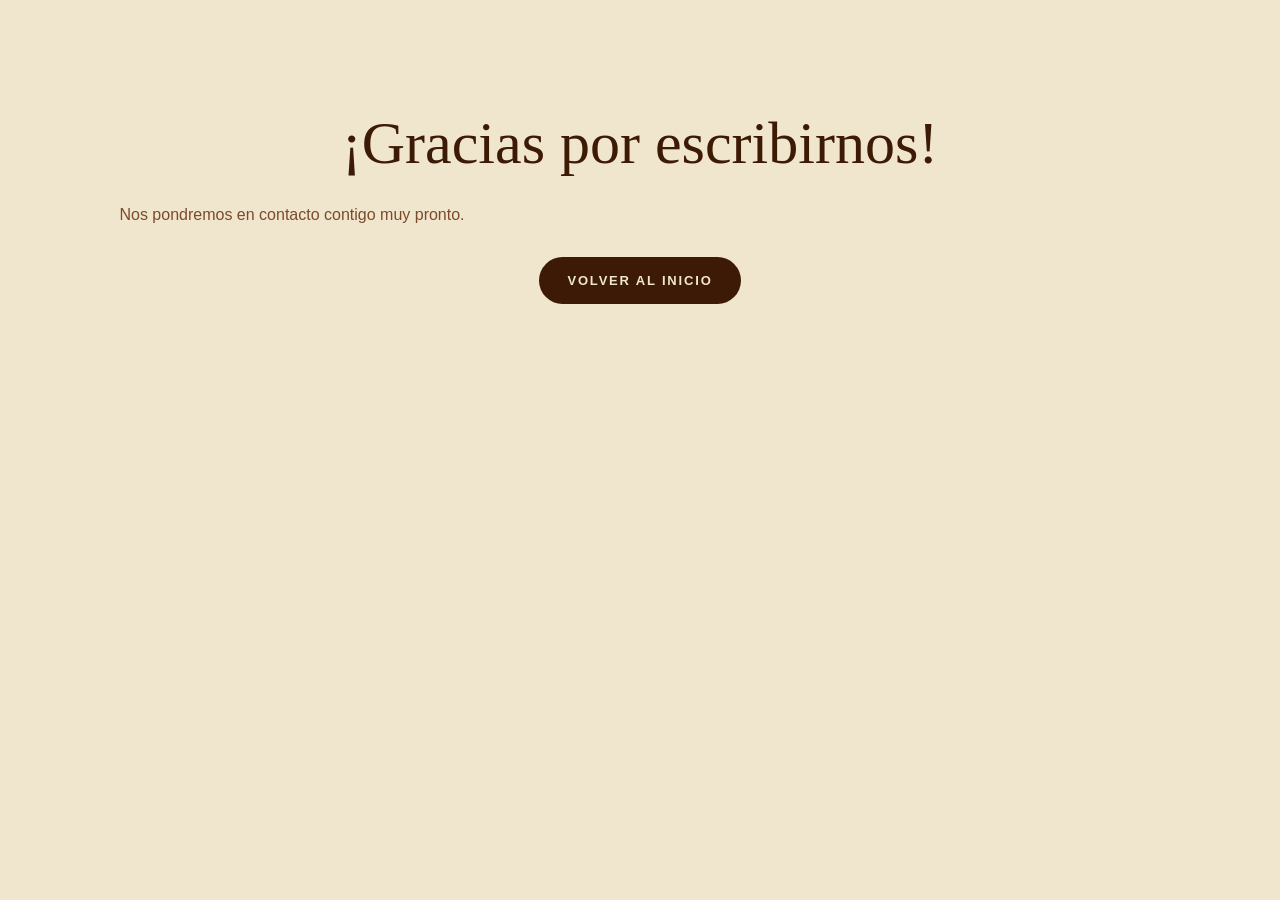
<file: gracias.html>
<!doctype html>
<html lang="es">
<head>
  <meta charset="utf-8">
  <meta name="viewport" content="width=device-width, initial-scale=1">
  <title>Gracias - KUNA</title>
  <link rel="stylesheet" href="assets/css/style.css">
</head>
<body>
  <main class="section-pad">
    <div class="container centered">
      <h1 class="section-title">¡Gracias por escribirnos!</h1>
      <p class="lead" style="margin:auto;border-left:0;padding-left:0;">Nos pondremos en contacto contigo muy pronto.</p>
      <p style="margin-top:28px"><a class="btn" href="/">Volver al inicio</a></p>
    </div>
  </main>
</body>
</html>
</file>
<file: assets/css/style.css>
:root{--background:#f0e6ce;--foreground:#3d1a06;--primary:#3d1a06;--primary-foreground:#f0e6ce;--accent:#c9a227;--muted:#e8d9b8;--muted-foreground:#7a4a2a;--card:#faf4e8;--border:#d4b896;--font-sans:'DM Sans',sans-serif;--font-display:'Fraunces',serif}*{box-sizing:border-box}html{scroll-behavior:smooth}body{margin:0;background:var(--background);color:var(--foreground);font-family:var(--font-sans);overflow-x:hidden}a{color:inherit;text-decoration:none}img{max-width:100%;display:block}.container{width:min(1180px,100% - 48px);margin-inline:auto}.section-pad{padding:110px 0}.site-header{position:fixed;inset:0 0 auto;z-index:50;padding:20px 0;transition:.35s}.site-header.scrolled{background:rgba(240,230,206,.94);backdrop-filter:blur(14px);border-bottom:1px solid var(--border);padding:12px 0}.nav-wrap,.brand,.desktop-nav,.actions,.stats,.chips,.social{display:flex;align-items:center}.nav-wrap{justify-content:space-between}.brand{gap:10px;font-family:var(--font-display);font-weight:800;letter-spacing:.18em}.brand img{width:44px;height:44px;object-fit:cover;border-radius:4px}.desktop-nav{gap:30px}.desktop-nav a,.eyebrow{font-size:12px;text-transform:uppercase;letter-spacing:.18em;font-weight:800;color:var(--muted-foreground)}.desktop-nav a:hover{color:var(--primary)}.btn{display:inline-flex;align-items:center;justify-content:center;gap:10px;border:0;border-radius:999px;background:var(--primary);color:var(--primary-foreground);padding:16px 28px;font-size:13px;font-weight:800;text-transform:uppercase;letter-spacing:.14em;cursor:pointer;transition:.3s}.btn:hover{background:var(--accent);color:var(--primary)}.btn-small{padding:11px 22px;font-size:11px}.btn-outline{background:transparent;color:var(--primary);border:1px solid rgba(61,26,6,.3)}.full{width:100%}.menu-toggle{display:none;background:transparent;border:0;padding:8px}.menu-toggle span{display:block;width:26px;height:1px;background:var(--primary);margin:6px 0;transition:.3s}.mobile-menu{position:fixed;inset:0;z-index:40;background:rgba(240,230,206,.98);display:grid;place-content:center;gap:26px;text-align:center;opacity:0;pointer-events:none;transition:.35s}.mobile-menu.open{opacity:1;pointer-events:auto}.mobile-menu a:not(.btn){font-family:var(--font-display);font-size:32px}.hero{position:relative;min-height:100vh;padding-top:130px}.hero-grid{display:grid;grid-template-columns:5fr 7fr;gap:70px;align-items:center}.display{font-family:var(--font-display);font-size:clamp(52px,8vw,106px);line-height:.92;font-weight:300;margin:20px 0}.display em,.section-title em,.accent-word{font-style:italic;background:linear-gradient(135deg,#c9a227,#e8c84a,#a07a18);-webkit-background-clip:text;background-clip:text;color:transparent}.lead{max-width:410px;color:var(--muted-foreground);line-height:1.75;border-left:2px solid rgba(201,162,39,.45);padding-left:20px}.pill{display:inline-flex;border:1px solid rgba(201,162,39,.45);border-radius:999px;padding:8px 15px;color:var(--accent);font-size:12px;font-weight:800;text-transform:uppercase;letter-spacing:.16em}.stats{gap:30px;border-top:1px solid var(--border);padding-top:20px;margin-top:10px}.stats strong{display:block;font-family:var(--font-display);font-size:30px;color:var(--accent)}.stats span{font-size:12px;color:var(--muted-foreground)}.arch{position:relative;height:clamp(420px,70vh,650px);border-radius:220px 220px 18px 18px;overflow:hidden;box-shadow:0 28px 70px rgba(61,26,6,.25)}.arch img,.rounded-img img{width:100%;height:100%;object-fit:cover}.float-card{position:absolute;left:28px;bottom:28px;background:rgba(250,244,232,.9);border:1px solid var(--border);border-radius:18px;padding:14px;max-width:210px;backdrop-filter:blur(10px)}.float-card b,.float-card span{display:block;font-size:12px}.float-card span{color:var(--muted-foreground);margin-top:5px}.grid-lines{position:fixed;inset:0;pointer-events:none;display:flex;justify-content:space-between;width:min(1180px,100% - 48px);margin:auto;z-index:0}.grid-lines i{width:1px;background:linear-gradient(transparent,var(--border),transparent);opacity:.38}.blob{position:absolute;border-radius:50%;filter:blur(50px);pointer-events:none}.blob-gold{background:rgba(201,162,39,.2)}.blob-brown{background:rgba(61,26,6,.12)}.hero-blob-a{width:330px;height:330px;top:80px;left:30px}.hero-blob-b{width:400px;height:400px;right:30px;bottom:50px}.badge-spin{position:absolute;right:60px;top:120px;color:var(--accent);font-size:11px;letter-spacing:.22em;animation:spin 14s linear infinite}.dark-section{position:relative;background:var(--primary);color:var(--primary-foreground);overflow:hidden}.centered{text-align:center}.section-title{font-family:var(--font-display);font-weight:300;font-size:clamp(34px,5vw,60px);line-height:1.05;margin:0 0 24px}.section-title.small{font-size:clamp(28px,4vw,44px)}.section-title.light{color:var(--primary-foreground)}.section-intro{max-width:620px;margin:0 auto 54px;color:rgba(240,230,206,.7);line-height:1.7}.ingredient-wrap{display:grid;grid-template-columns:260px 1fr;gap:50px;align-items:center;text-align:left}.cookie-center{width:160px;height:160px;margin:auto;border-radius:50%;overflow:hidden;border:2px solid rgba(201,162,39,.5);animation:spin 12s linear infinite}.cookie-center img{width:100%;height:100%;object-fit:cover}.ingredient-grid{display:grid;grid-template-columns:repeat(3,1fr);gap:18px}.ingredient-card,.benefit-card,.story,.form-card,.over-card{background:var(--card);border:1px solid var(--border);border-radius:22px;padding:24px;color:var(--foreground)}.ingredient-card span,.benefit-card span{font-size:32px}.ingredient-card h3,.benefit-card h3,.story h3,.form-card h3{font-family:var(--font-display);margin:10px 0}.ingredient-card p,.benefit-card p,.text-block,.over-card p,.story p,.contact-list span,.footer p{color:var(--muted-foreground);line-height:1.7}.quote-band{background:var(--card);border-block:1px solid var(--border);padding:80px 0}.quote{font-family:var(--font-display);font-size:clamp(34px,6vw,70px);font-weight:300;line-height:1.15;text-align:center}.reveal-word{opacity:.12;transition:.3s;margin-right:10px}.reveal-word.active{opacity:1}.two-col{display:grid;grid-template-columns:1fr 1fr;gap:80px}.problem-solution{align-items:start;margin-bottom:90px}.clean-list{list-style:none;padding:0;margin:30px 0 0}.clean-list li{color:var(--muted-foreground);padding:8px 0}.clean-list li:before{content:'';display:inline-block;width:24px;height:1px;background:var(--accent);margin-right:12px;vertical-align:middle}.rounded-img{height:320px;border-radius:22px;overflow:hidden}.over-card{position:relative;margin:-48px 0 0 32px;box-shadow:0 20px 40px rgba(61,26,6,.12)}.benefit-grid{display:grid;grid-template-columns:repeat(3,1fr);gap:24px}.impact{padding:70px 0}.chips{justify-content:center;gap:14px;flex-wrap:wrap}.chips span{border:1px solid rgba(240,230,206,.2);background:rgba(240,230,206,.1);border-radius:999px;padding:10px 16px;font-size:12px;text-transform:uppercase;letter-spacing:.12em}.contact{background:var(--muted)}.contact-list{display:grid;gap:18px;margin:34px 0}.contact-list p{display:grid;grid-template-columns:34px 1fr;margin:0}.contact-list strong,.contact-list span{grid-column:2}.story{margin-top:28px}.form-card input,.form-card textarea{width:100%;border:0;border-bottom:1px solid var(--border);background:transparent;padding:18px 0;margin-bottom:16px;font:inherit;color:var(--foreground);outline:0}.form-card input:focus,.form-card textarea:focus{border-color:var(--accent)}.thanks{text-align:center;padding:50px 0}.thanks span{font-size:56px}.footer{border-top:1px solid var(--border);padding:55px 0 30px}.footer-grid{display:grid;grid-template-columns:1.2fr 2fr .8fr;gap:30px;align-items:center}.footer nav{display:flex;flex-wrap:wrap;gap:22px;color:var(--muted-foreground)}.social{justify-content:flex-end;gap:10px}.social a{width:44px;height:44px;display:grid;place-items:center}.legal{border-top:1px solid var(--border);margin-top:34px;padding-top:20px;color:var(--muted-foreground);font-size:12px;display:flex;justify-content:space-between}.reveal-up{opacity:0;transform:translateY(32px);filter:blur(4px);transition:opacity .8s cubic-bezier(.16,1,.3,1),transform .8s cubic-bezier(.16,1,.3,1),filter .8s}.reveal-up.visible{opacity:1;transform:none;filter:none}.delay-100{transition-delay:.1s}.delay-200{transition-delay:.2s}.delay-300{transition-delay:.3s}.delay-400{transition-delay:.4s}.card-lift{transition:transform .35s,box-shadow .35s}.card-lift:hover{transform:translateY(-6px);box-shadow:0 20px 40px rgba(61,26,6,.12)}.image-zoom img{transition:transform 1s}.image-zoom:hover img{transform:scale(1.05)}@keyframes spin{to{transform:rotate(360deg)}}@media (max-width:900px){.desktop-nav,.desktop-cta,.badge-spin{display:none}.menu-toggle{display:block}.hero-grid,.two-col,.footer-grid,.ingredient-wrap{grid-template-columns:1fr}.hero-media{order:-1}.section-pad{padding:80px 0}.ingredient-grid,.benefit-grid{grid-template-columns:1fr 1fr}.legal{display:block}.grid-lines i:nth-child(2){display:none}}@media (max-width:620px){.container{width:min(100% - 32px,1180px)}.display{font-size:48px}.ingredient-grid,.benefit-grid{grid-template-columns:1fr}.stats{gap:16px}.actions{align-items:stretch;flex-direction:column}.footer nav{margin-top:20px}.site-header{padding:12px 0}}


/* Ajustes solicitados: hero mas parecido a la referencia y seccion de ingredientes radial */
.hero{padding-top:118px;display:flex;align-items:center}.hero-grid{grid-template-columns:minmax(430px,0.82fr) minmax(520px,1.18fr);gap:92px}.hero-copy{padding-top:22px}.display{max-width:560px;font-size:clamp(68px,7.7vw,112px);line-height:.88;letter-spacing:-.035em}.display em{font-family:var(--font-display);font-weight:300}.hero-media{justify-self:end;width:min(100%,690px)}.arch{height:clamp(500px,66vh,660px);border-radius:260px 260px 20px 20px}.pill{margin-bottom:16px}.lead{font-size:17px;max-width:455px}.stats{max-width:520px}.badge-spin.circular-text{right:72px;top:96px;width:132px;height:132px;border-radius:50%;display:grid;place-items:center;letter-spacing:0;animation:spin 18s linear infinite}.badge-spin.circular-text span{position:absolute;left:50%;top:50%;height:62px;transform-origin:0 0;transform:rotate(calc(360deg / var(--total) * var(--i))) translateY(-64px);font-size:11px;font-weight:800;color:var(--accent);text-transform:uppercase}.badge-spin.circular-text b{display:grid;place-items:center;width:28px;height:28px;border-radius:999px;color:var(--accent);font-size:18px;animation:spin 18s linear infinite reverse}.ingredients{min-height:100vh;padding:84px 0 118px;background:radial-gradient(circle at 50% 54%,rgba(92,39,8,.78),var(--primary) 64%),linear-gradient(90deg,rgba(255,255,255,.018) 1px,transparent 1px),linear-gradient(0deg,rgba(255,255,255,.018) 1px,transparent 1px);background-size:auto,72px 72px,72px 72px}.ingredients:before{content:"";position:absolute;inset:0;background:radial-gradient(circle at 50% 52%,transparent 0 275px,rgba(0,0,0,.09) 276px 100%);pointer-events:none}.ingredients .section-intro{margin-bottom:24px}.ingredient-wrap{position:relative;height:650px;display:block;margin-top:4px;text-align:left}.ingredient-wrap:before,.ingredient-wrap:after{content:"";position:absolute;left:50%;top:50%;transform:translate(-50%,-50%);border-radius:50%;pointer-events:none}.ingredient-wrap:before{width:184px;height:184px;border:1px solid rgba(250,244,232,.86);box-shadow:0 0 0 14px rgba(250,244,232,.22),0 0 0 27px rgba(250,244,232,.75),0 0 0 42px rgba(250,244,232,.28)}.ingredient-wrap:after{width:610px;height:610px;background:linear-gradient(var(--accent),var(--accent)) center/1px 100% no-repeat,linear-gradient(90deg,var(--accent),var(--accent)) center/100% 1px no-repeat;opacity:.72;clip-path:circle(49% at 50% 50%)}.cookie-center{position:absolute;left:50%;top:50%;z-index:3;width:152px;height:152px;transform:translate(-50%,-50%);border:10px solid rgba(250,244,232,.92);box-shadow:0 12px 38px rgba(0,0,0,.28),0 0 0 1px rgba(201,162,39,.5);animation:none}.cookie-center:before{content:"";position:absolute;inset:-34px;border-radius:50%;border:1px solid rgba(250,244,232,.7)}.ingredient-grid{position:absolute;inset:0;display:block}.ingredient-card{position:absolute;z-index:4;width:205px;min-height:116px;border-radius:18px;padding:21px 22px;box-shadow:0 18px 35px rgba(0,0,0,.14);background:#fff7ea}.ingredient-card:before{content:"";position:absolute;width:10px;height:10px;border-radius:50%;background:var(--accent);box-shadow:0 0 0 2px rgba(201,162,39,.28)}.ingredient-card span{font-size:20px;display:inline-block;vertical-align:middle;margin-right:8px}.ingredient-card h3{display:inline-block;margin:0 0 10px;font-family:var(--font-sans);font-size:14px;letter-spacing:.12em;text-transform:uppercase;font-weight:900}.ingredient-card p{font-size:12px;line-height:1.45;margin:0}.ingredient-card:nth-child(1){left:50%;top:12px;transform:translateX(-50%)}.ingredient-card:nth-child(1):before{left:50%;bottom:-198px;transform:translateX(-50%)}.ingredient-card:nth-child(2){right:6%;top:148px}.ingredient-card:nth-child(2):before{left:-21px;top:50%;transform:translateY(-50%)}.ingredient-card:nth-child(3){right:6%;bottom:110px}.ingredient-card:nth-child(3):before{left:-21px;top:50%;transform:translateY(-50%)}.ingredient-card:nth-child(4){left:50%;bottom:14px;transform:translateX(-50%)}.ingredient-card:nth-child(4):before{left:50%;top:-20px;transform:translateX(-50%)}.ingredient-card:nth-child(5){left:6%;bottom:110px}.ingredient-card:nth-child(5):before{right:-21px;top:50%;transform:translateY(-50%)}.ingredient-card:nth-child(6){left:6%;top:148px}.ingredient-card:nth-child(6):before{right:-21px;top:50%;transform:translateY(-50%)}
@media (max-width:1050px){.hero-grid{grid-template-columns:1fr;gap:50px}.hero-copy{max-width:720px}.hero-media{justify-self:center}.arch{height:520px}.ingredient-wrap{height:auto;display:grid;grid-template-columns:1fr;gap:28px}.ingredient-wrap:before,.ingredient-wrap:after{display:none}.cookie-center{position:relative;left:auto;top:auto;transform:none;margin:0 auto}.ingredient-grid{position:relative;display:grid;grid-template-columns:repeat(2,1fr);gap:18px}.ingredient-card{position:relative;left:auto!important;right:auto!important;top:auto!important;bottom:auto!important;transform:none!important;width:auto}.ingredient-card:before{display:none}.badge-spin.circular-text{display:none}}
@media (max-width:620px){.hero{padding-top:96px}.display{font-size:52px}.arch{height:430px}.ingredient-grid{grid-template-columns:1fr}.ingredients{padding:76px 0}}


/* Ajuste final Chapy: sin puntitos, galleta grande girando y lineas conectadas a las tarjetas */
.ingredient-wrap{
  width:min(100%,1100px);
  max-width:1100px;
  margin-inline:auto;
}
.ingredient-lines{
  position:absolute;
  inset:0;
  z-index:1;
  width:100%;
  height:100%;
  overflow:visible;
  pointer-events:none;
}
.ingredient-lines line{
  stroke:rgba(212,175,55,.78);
  stroke-width:1.45;
  vector-effect:non-scaling-stroke;
}
.ingredient-wrap:after{
  background:none !important;
  display:none !important;
}
.ingredient-card:before{
  display:none !important;
}
.cookie-center{
  width:218px !important;
  height:218px !important;
  overflow:visible !important;
  background:rgba(255,247,234,.9);
}
.cookie-center img{
  display:block;
  width:100%;
  height:100%;
  border-radius:50%;
  object-fit:cover;
  animation:spinCookie 24s linear infinite;
  transform-origin:50% 50%;
}
.cookie-center:before{
  inset:-46px !important;
}
.ingredient-wrap:before{
  width:238px !important;
  height:238px !important;
  z-index:2;
}
.ingredient-card:nth-child(1){top:8px !important;}
.ingredient-card:nth-child(2){right:3.5% !important;top:145px !important;}
.ingredient-card:nth-child(3){right:3.5% !important;bottom:108px !important;}
.ingredient-card:nth-child(4){bottom:10px !important;}
.ingredient-card:nth-child(5){left:3.5% !important;bottom:108px !important;}
.ingredient-card:nth-child(6){left:3.5% !important;top:145px !important;}
@keyframes spinCookie{
  from{transform:rotate(0deg)}
  to{transform:rotate(360deg)}
}
@media (max-width:1050px){
  .ingredient-lines{display:none}
  .cookie-center{width:190px !important;height:190px !important;}
}

/* Ajustes Chapy: logo claro, hero mas compacto y frase sin desvanecer */
.brand{
  gap:14px !important;
  font-size:24px !important;
  color:var(--primary) !important;
  letter-spacing:.2em !important;
}
.brand img{
  width:54px !important;
  height:54px !important;
  object-fit:contain !important;
  border-radius:0 !important;
  background:transparent !important;
  filter:contrast(1.08) saturate(1.04);
}
.site-header.scrolled .brand img{
  width:48px !important;
  height:48px !important;
}
.hero-grid{
  grid-template-columns:minmax(510px,1.05fr) minmax(420px,.95fr) !important;
  gap:72px !important;
}
.hero-copy{
  max-width:680px !important;
}
.display{
  max-width:670px !important;
  font-size:clamp(76px,7.9vw,118px) !important;
}
.lead{
  max-width:530px !important;
}
.hero-media{
  width:min(100%,580px) !important;
}
.arch{
  height:clamp(430px,57vh,560px) !important;
  border-radius:210px 210px 18px 18px !important;
}
.float-card{
  left:22px !important;
  bottom:22px !important;
  transform:scale(.92);
  transform-origin:left bottom;
}
.quote-band{
  padding:72px 0 !important;
}
.quote{
  width:min(1320px,100% - 56px) !important;
  max-width:1320px !important;
  font-size:clamp(48px,6.8vw,84px) !important;
  line-height:1.12 !important;
}
.reveal-word,
.reveal-word.active{
  opacity:1 !important;
  filter:none !important;
  color:var(--foreground);
}
.reveal-word.accent-word,
.reveal-word.accent-word.active{
  color:transparent !important;
}
@media (max-width:1050px){
  .hero-grid{grid-template-columns:1fr !important;gap:44px !important;}
  .hero-copy{max-width:760px !important;}
  .hero-media{width:min(100%,540px) !important;}
  .arch{height:500px !important;}
}
@media (max-width:620px){
  .brand{font-size:18px !important;}
  .brand img{width:42px !important;height:42px !important;}
  .display{font-size:54px !important;}
  .quote{font-size:42px !important;width:min(100% - 32px,1320px) !important;}
  .arch{height:390px !important;}
}

/* Ajuste final para que el primer pantallazo coincida con la referencia */
html, body{
  background:#f0e6ce !important;
}
.site-header{
  padding:24px 0 14px !important;
  background:transparent !important;
  border-bottom:0 !important;
}
.site-header.scrolled{
  background:rgba(240,230,206,.96) !important;
  padding:12px 0 !important;
}
.nav-wrap{
  width:min(1270px,100% - 64px);
  margin-inline:auto;
}
.brand{
  gap:12px !important;
  letter-spacing:.18em !important;
  font-size:24px !important;
  line-height:1 !important;
}
.brand img{
  width:43px !important;
  height:43px !important;
  object-fit:contain !important;
  filter:contrast(1.2) saturate(1.08) drop-shadow(0 1px 0 rgba(61,26,6,.12)) !important;
}
.desktop-nav{
  gap:34px !important;
  margin-left:34px;
}
.desktop-nav a{
  font-size:12px !important;
  letter-spacing:.18em !important;
}
.btn-small{
  padding:13px 28px !important;
  font-size:12px !important;
}
.hero{
  min-height:100vh !important;
  padding-top:84px !important;
  display:flex !important;
  align-items:center !important;
}
.hero .container{
  width:min(1360px,100% - 64px) !important;
}
.hero-grid{
  grid-template-columns:minmax(560px,1fr) minmax(520px,620px) !important;
  gap:110px !important;
  align-items:center !important;
}
.hero-copy{
  max-width:720px !important;
  padding-top:16px !important;
}
.pill{
  margin-bottom:36px !important;
  padding:8px 17px !important;
}
.display{
  max-width:720px !important;
  margin:0 0 34px !important;
  font-size:clamp(74px,7.6vw,116px) !important;
  line-height:.88 !important;
  letter-spacing:-.04em !important;
}
.lead{
  max-width:520px !important;
  font-size:17px !important;
  line-height:1.75 !important;
  padding-left:22px !important;
  margin-bottom:34px !important;
}
.actions{
  gap:20px !important;
  margin-bottom:36px !important;
}
.actions .btn{
  min-width:236px;
  padding:18px 32px !important;
}
.actions .btn-outline{
  min-width:210px;
}
.stats{
  max-width:535px !important;
  gap:78px !important;
  padding-top:20px !important;
  margin-top:0 !important;
}
.stats strong{
  font-size:30px !important;
}
.hero-media{
  justify-self:end !important;
  width:590px !important;
  max-width:100% !important;
}
.arch{
  height:680px !important;
  border-radius:270px 270px 18px 18px !important;
  box-shadow:0 24px 58px rgba(61,26,6,.18) !important;
}
.arch img{
  object-position:center center !important;
}
.float-card{
  left:27px !important;
  bottom:27px !important;
  width:198px !important;
  transform:none !important;
  padding:17px 18px !important;
}
.badge-spin.circular-text{
  right:84px !important;
  top:134px !important;
  width:116px !important;
  height:116px !important;
}
.badge-spin.circular-text span{
  height:55px !important;
  transform:rotate(calc(360deg / var(--total) * var(--i))) translateY(-58px) !important;
}
.quote-band{
  padding:62px 0 70px !important;
}
.quote{
  width:min(1500px,100% - 60px) !important;
  max-width:1500px !important;
  font-size:clamp(58px,5.9vw,88px) !important;
  line-height:1.12 !important;
}
.reveal-word,
.reveal-word.active,
.reveal-word.accent-word,
.reveal-word.accent-word.active{
  opacity:1 !important;
  filter:none !important;
}
.reveal-word.accent-word,
.reveal-word.accent-word.active{
  background:linear-gradient(135deg,#c9a227,#e8c84a,#a07a18) !important;
  -webkit-background-clip:text !important;
  background-clip:text !important;
  color:transparent !important;
}
@media (max-width:1050px){
  .nav-wrap,.hero .container{width:min(100% - 42px,1180px) !important;}
  .hero{padding-top:96px !important;}
  .hero-grid{grid-template-columns:1fr !important;gap:40px !important;}
  .hero-media{justify-self:center !important;width:min(100%,570px) !important;}
  .arch{height:560px !important;}
  .stats{gap:34px !important;}
}
@media (max-width:620px){
  .brand img{width:38px !important;height:38px !important;}
  .brand{font-size:18px !important;}
  .hero{align-items:flex-start !important;padding-top:112px !important;}
  .display{font-size:54px !important;}
  .lead{font-size:15px !important;}
  .actions .btn,.actions .btn-outline{min-width:0;width:100%;}
  .arch{height:400px !important;}
  .quote{font-size:42px !important;}
}

/* Correccion precisa solicitada: primer pantallazo como la referencia enviada */
@media (min-width:1051px){
  .container{width:min(1188px,100% - 64px) !important;}
  .site-header{position:fixed !important;padding:26px 0 10px !important;background:transparent !important;}
  .nav-wrap{width:min(1188px,100% - 64px) !important;margin-inline:auto !important;}
  .brand{gap:12px !important;font-size:22px !important;letter-spacing:.19em !important;font-weight:800 !important;}
  .brand img{width:46px !important;height:46px !important;object-fit:contain !important;border-radius:0 !important;filter:contrast(1.28) saturate(1.08) drop-shadow(0 1px 0 rgba(61,26,6,.18)) !important;}
  .desktop-nav{gap:33px !important;margin-left:40px !important;}
  .desktop-nav a{font-size:12px !important;letter-spacing:.2em !important;font-weight:800 !important;}
  .btn-small{padding:13px 31px !important;font-size:12px !important;}
  .hero{min-height:870px !important;height:100vh !important;padding-top:72px !important;align-items:center !important;}
  .hero .container{width:min(1188px,100% - 64px) !important;}
  .hero-grid{grid-template-columns:470px 625px !important;gap:86px !important;align-items:center !important;}
  .hero-copy{max-width:470px !important;padding-top:38px !important;}
  .pill{margin-bottom:38px !important;padding:8px 18px !important;font-size:12px !important;}
  .display{max-width:470px !important;margin:0 0 26px !important;font-size:86px !important;line-height:.91 !important;letter-spacing:-.045em !important;}
  .display em{font-style:italic !important;}
  .lead{max-width:470px !important;margin:0 0 18px !important;font-size:16px !important;line-height:1.72 !important;padding-left:22px !important;}
  .actions{gap:18px !important;margin:18px 0 0 !important;}
  .actions .btn{min-width:210px !important;padding:17px 27px !important;}
  .actions .btn-outline{min-width:190px !important;}
  .stats{display:none !important;}
  .hero-media{justify-self:end !important;width:625px !important;max-width:625px !important;}
  .arch{height:594px !important;width:625px !important;border-radius:300px 300px 18px 18px !important;box-shadow:0 24px 54px rgba(61,26,6,.18) !important;}
  .arch img{object-fit:cover !important;object-position:center center !important;}
  .float-card{left:28px !important;bottom:28px !important;width:210px !important;max-width:210px !important;padding:16px 18px !important;border-radius:16px !important;background:rgba(250,244,232,.92) !important;transform:none !important;}
  .badge-spin.circular-text{right:102px !important;top:116px !important;width:118px !important;height:118px !important;}
}

/* La frase debe verse completa, sin desaparecer al subir */
.quote .reveal-word,
.quote .reveal-word.active{opacity:1 !important;filter:none !important;transform:none !important;}
.quote .reveal-word.accent-word{background:linear-gradient(135deg,#c9a227,#e8c84a,#a07a18) !important;-webkit-background-clip:text !important;background-clip:text !important;color:transparent !important;}

/* chapy fixes */
.arch,.hero-image,.hero-media{margin-top:40px !important;}
.display{line-height:1.05 !important;overflow:visible !important;}
.display .accent,.highlight{padding-bottom:.12em !important;}
.story-title,.manifesto-title,.section-title{overflow:visible !important;line-height:1.12 !important;}


/* Ajustes finales para despliegue estático */
.social-icon{width:26px !important;height:26px !important;object-fit:contain !important;}
.social a{width:32px !important;height:32px !important;}

/* Mejora vista telefono: ingredientes limpios, sin recortes ni tarjetas encimadas */
section[id]{scroll-margin-top:96px;}
@media (max-width:620px){
  .site-header{padding:10px 0 !important;background:rgba(240,230,206,.96) !important;backdrop-filter:blur(12px) !important;}
  .nav-wrap{width:min(100% - 30px,1180px) !important;}
  .brand img{width:52px !important;height:52px !important;}
  .brand{font-size:23px !important;gap:12px !important;}
  .menu-toggle span{width:30px !important;height:2px !important;margin:7px 0 !important;}

  #ingredientes{scroll-margin-top:92px;}
  .ingredients{
    min-height:auto !important;
    padding:118px 0 58px !important;
    background:
      radial-gradient(circle at 50% 92px, rgba(125,62,22,.62) 0 170px, transparent 171px),
      linear-gradient(180deg,#6a3214 0%,#4a1f09 100%) !important;
  }
  .ingredients:before{display:none !important;}
  .ingredients .container{width:min(100% - 34px,1180px) !important;}
  .ingredients .eyebrow,
  .ingredients .section-title,
  .ingredients .section-intro{display:none !important;}
  .ingredient-wrap{
    height:auto !important;
    display:flex !important;
    flex-direction:column !important;
    gap:24px !important;
    margin:0 !important;
    padding:0 !important;
  }
  .ingredient-wrap:before,
  .ingredient-wrap:after,
  .ingredient-lines{display:none !important;}
  .cookie-center{
    position:relative !important;
    left:auto !important;
    top:auto !important;
    transform:none !important;
    width:148px !important;
    height:148px !important;
    min-width:148px !important;
    margin:0 auto 4px !important;
    border:9px solid rgba(250,244,232,.92) !important;
    box-shadow:0 0 0 1px rgba(250,244,232,.62), 0 0 0 78px rgba(250,244,232,.10) !important;
    overflow:hidden !important;
  }
  .cookie-center:before{display:none !important;}
  .ingredient-grid{
    position:relative !important;
    inset:auto !important;
    display:grid !important;
    grid-template-columns:1fr !important;
    gap:14px !important;
    width:100% !important;
  }
  .ingredient-card{
    position:relative !important;
    inset:auto !important;
    left:auto !important;
    right:auto !important;
    top:auto !important;
    bottom:auto !important;
    transform:none !important;
    width:100% !important;
    min-height:0 !important;
    padding:18px 20px !important;
    border-radius:18px !important;
    background:#fff7ea !important;
    box-shadow:0 10px 24px rgba(0,0,0,.14) !important;
  }
  .ingredient-card:before{display:none !important;}
  .ingredient-card span{
    font-size:23px !important;
    margin-right:10px !important;
    vertical-align:middle !important;
  }
  .ingredient-card h3{
    font-size:16px !important;
    letter-spacing:.16em !important;
    margin:0 0 10px !important;
    vertical-align:middle !important;
  }
  .ingredient-card p{
    font-size:14px !important;
    line-height:1.55 !important;
    margin:0 !important;
  }
}
</file>
